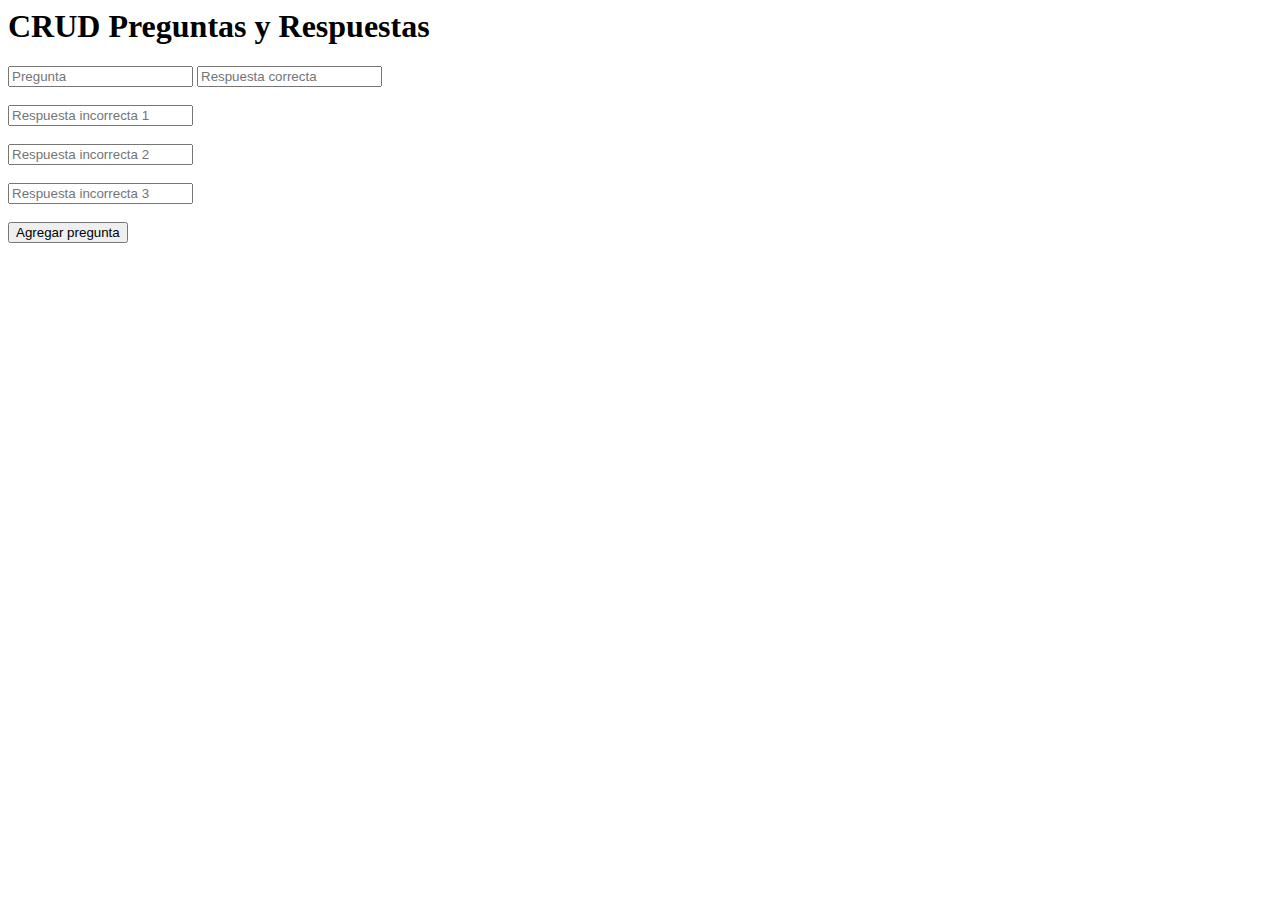
<file: admin.html>
<html lang="en">

<head>
    <meta charset="UTF-8">
    <meta name="viewport" content="width=device-width, initial-scale=1.0">
    <title>Document</title>
</head>

<body>
    <div class="container">
        <h1>CRUD Preguntas y Respuestas</h1>
        <input type="text" id="inputPregunta" placeholder="Pregunta">
        <input type="text" id="inputResp1" placeholder="Respuesta correcta"><br><br>
        <input type="text" id="inputResp2" placeholder="Respuesta incorrecta 1"><br><br>
        <input type="text" id="inputResp3" placeholder="Respuesta incorrecta 2"><br><br>
        <input type="text" id="inputResp4" placeholder="Respuesta incorrecta 3"><br><br>

        <button id="btnAgregar">Agregar pregunta</button>

        <div id="lista"></div>
        
    </div>
    <script src="assets/js/script_crud.js"> </script>
</body>

</html>
</file>
